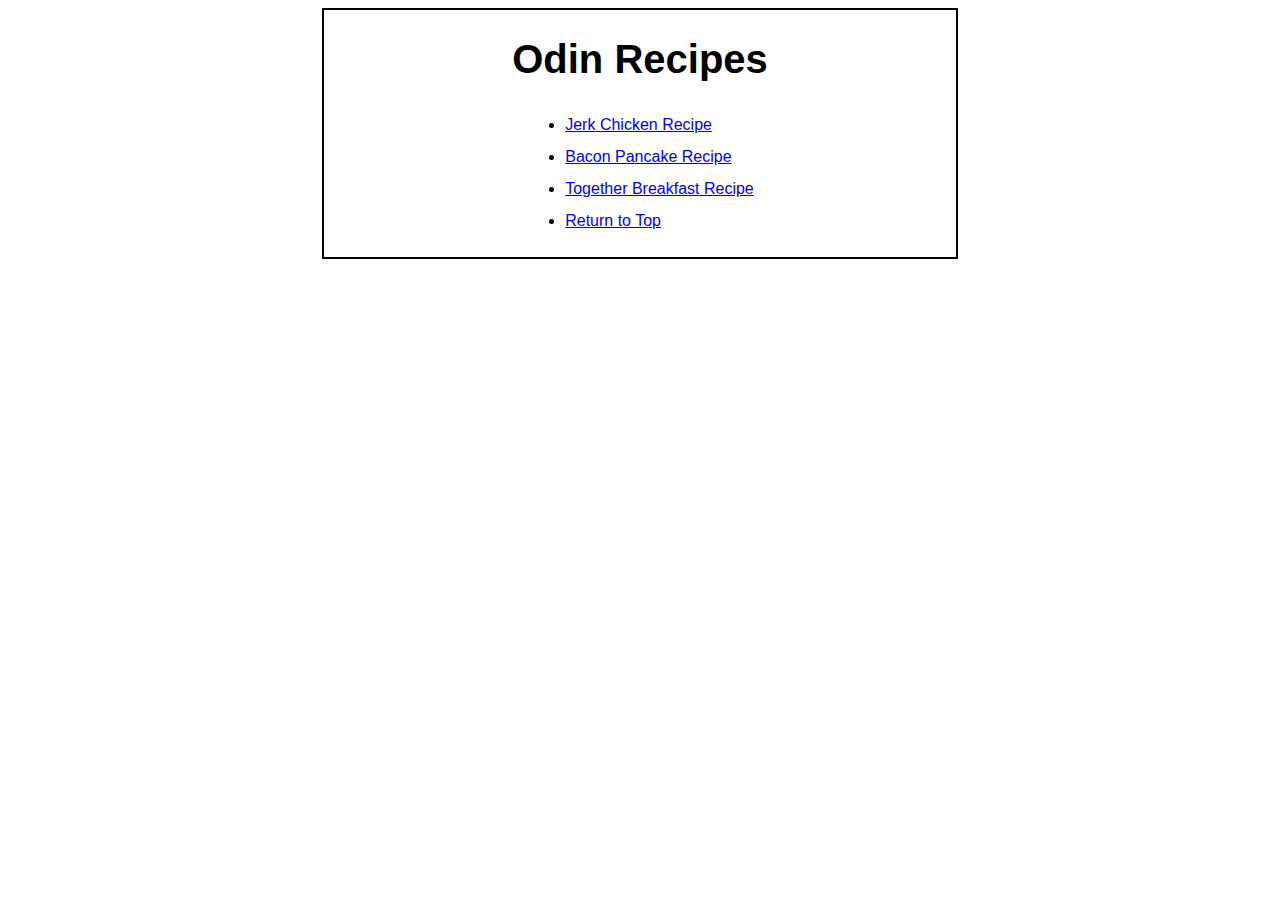
<file: index.html>
<!DOCTYPE html>
<html lang="en">
    <head>
        <meta charset="utf-8">
        <link rel="stylesheet" href="style.css">
        <title>Odin Recipes</title>
    </head>

    <body>
        <div class="main-page container">
            <h1 class="main-page header">Odin Recipes</h1>

            <div class="main-page link-container">
                <ul class="main-page link-list">
                    <li class="main-page jerk-link"><a href="./recipes/jerk_chicken.html">Jerk Chicken Recipe</a></li>
                    <li class ="main-page bp-link"><a href="./recipes/bacon_pancakes.html">Bacon Pancake Recipe</a></li>
                    <li class="main-page tb-link"><a href="./recipes/together_breakfast.html">Together Breakfast Recipe</a></li>
                    <li><a href="./index.html">Return to Top</a></li>
                </ul>
            </div>    
        </div>
    </body>
</html>
</file>
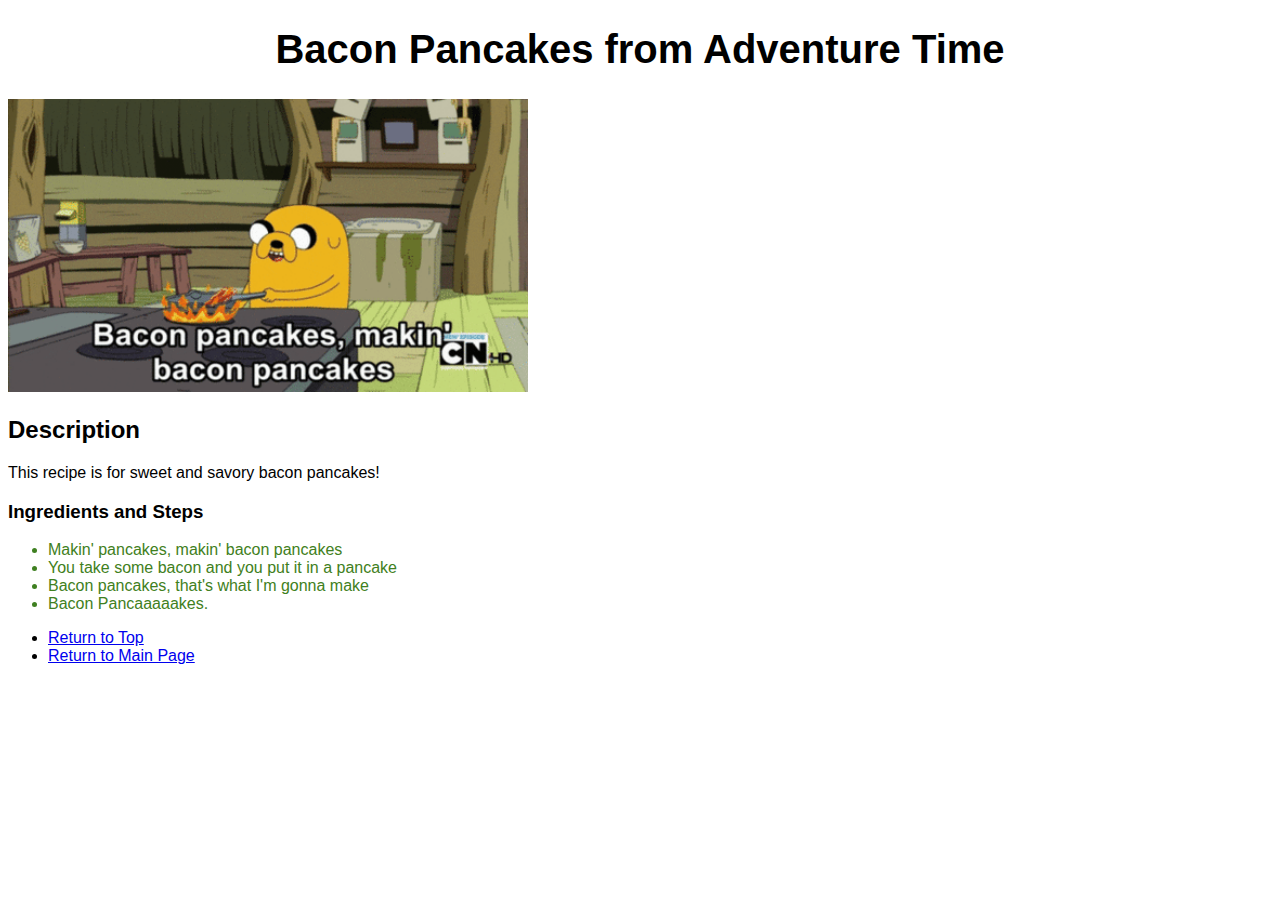
<file: recipes/bacon_pancakes.html>
<!DOCTYPE html>
<html lang="en">
    <head>
        <meta charset="utf-8">
        <title>Bacon Pancakes</title>
        <link rel="stylesheet" href="../style.css">
    </head>

    <body>
        <h1>Bacon Pancakes from Adventure Time</h1>
        <img class="bp-img" src="../img/bacon-pancake.gif" alt="bacon pancakes gif from adventure time">

        <h2>Description</h2>
        <p>This recipe is for sweet and savory bacon pancakes!</p>

        <h3>Ingredients and Steps</h3>
        <ul class="bp-page ingr-list">
            <li>Makin' pancakes, makin' bacon pancakes</li>
            <li>You take some bacon and you put it in a pancake </li>
            <li>Bacon pancakes, that's what I'm gonna make</li> 
            <li>Bacon Pancaaaaakes.</li>
        </ul>

        <ul class="link-list bp-page">
            <li><a href="./bacon_pancakes.html">Return to Top</a></li>
            <li><a href="../index.html">Return to Main Page</a></li>
        </ul>

    </body>
</html>
</file>
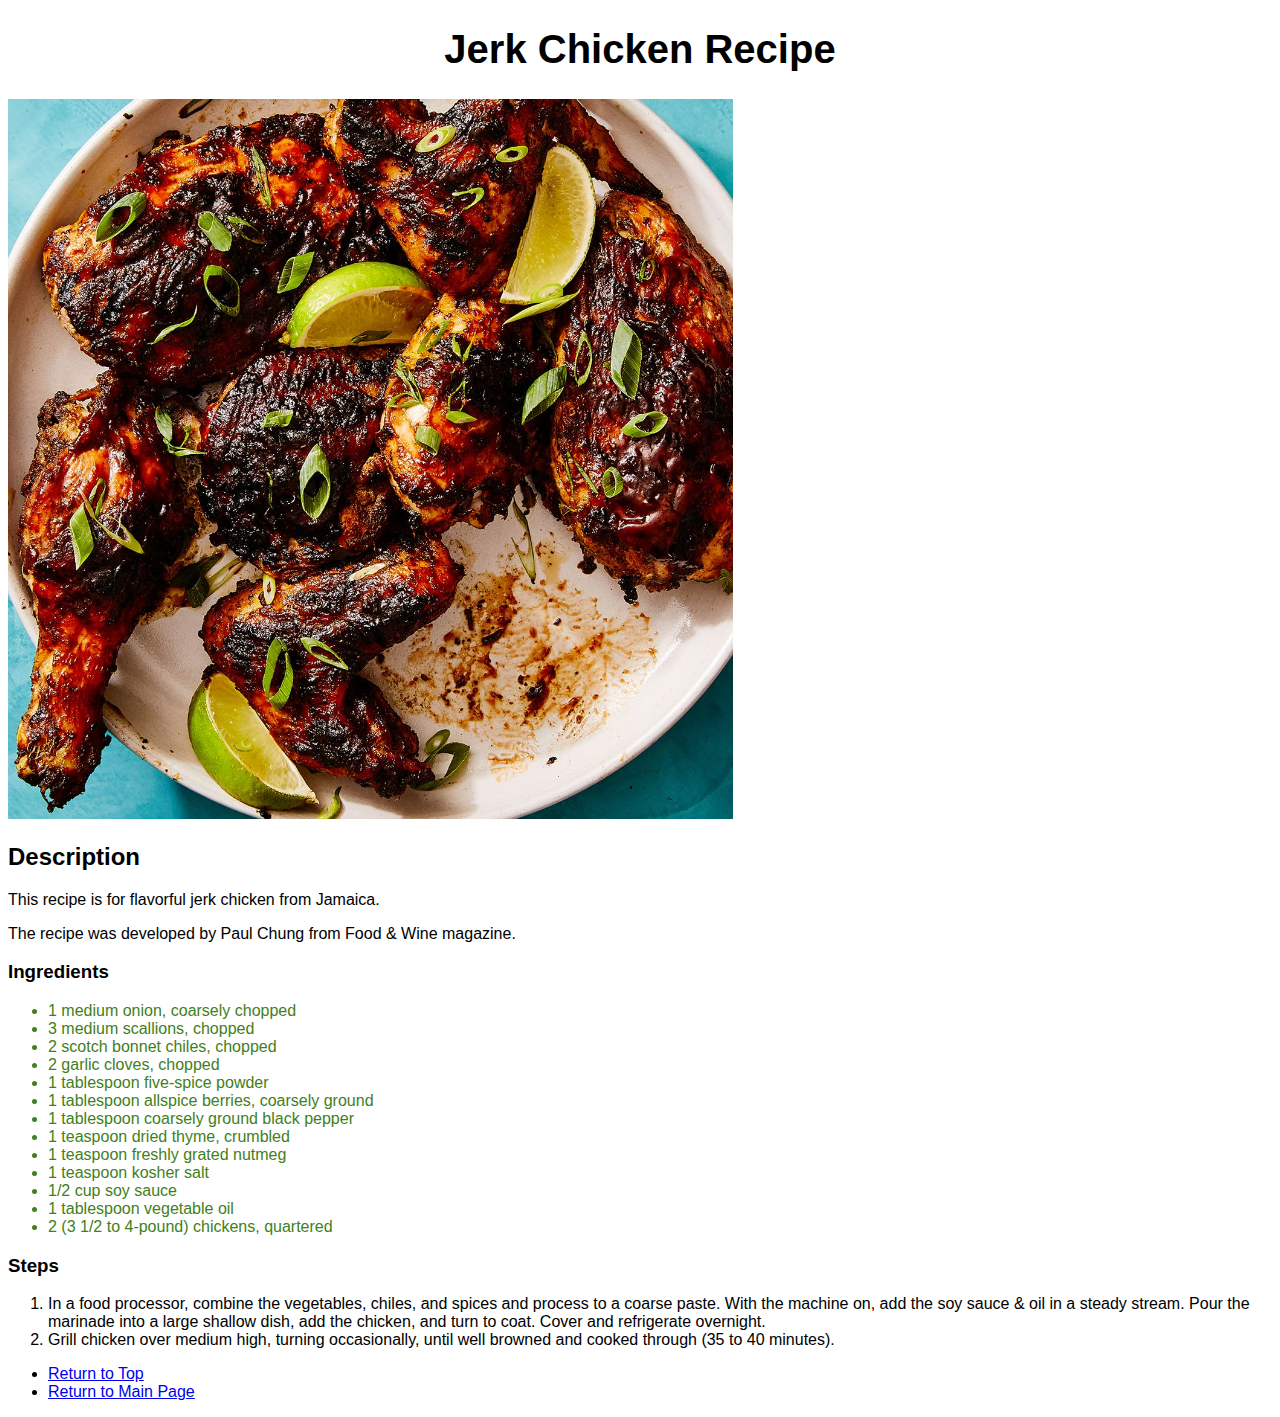
<file: recipes/jerk_chicken.html>
<!DOCTYPE html>
<html lang="en">
    <head>
        <meta charset="utf-8">
        <title>Jerk Chicken</title>
        <link rel="stylesheet" href="../style.css">
    </head>

    <body>
        <h1>Jerk Chicken Recipe</h1>
        <img class="jerk-img" src="../img/jerkchicken.jpeg" alt="Jerk Chicken with cut limes">

        <h2>Description</h2>
        <p>This recipe is for flavorful jerk chicken from Jamaica.</p>
        <p>The recipe was developed by Paul Chung from Food & Wine magazine.</p>

        <h3 class="jerk-page ingr-word">Ingredients</h3>
        <ul class="jerk-page ingr-list">
            <li>1 medium onion, coarsely chopped</li>
            <li>3 medium scallions, chopped</li>
            <li>2 scotch bonnet chiles, chopped</li>
            <li>2 garlic cloves, chopped</li>
            <li>1 tablespoon five-spice powder</li>
            <li>1 tablespoon allspice berries, coarsely ground</li>
            <li>1 tablespoon coarsely ground black pepper</li>
            <li>1 teaspoon dried thyme, crumbled</li>
            <li>1 teaspoon freshly grated nutmeg</li>
            <li>1 teaspoon kosher salt</li>
            <li>1/2 cup soy sauce</li>
            <li>1 tablespoon vegetable oil</li>
            <li>2 (3 1/2 to 4-pound) chickens, quartered</li>
        </ul>

        <h3>Steps</h3>
        <ol>
            <li>In a food processor, combine the vegetables, chiles, and spices and process to a coarse paste. With the machine on, add the soy sauce & oil in a steady stream. Pour the marinade into a large shallow dish, add the chicken, and turn to coat. Cover and refrigerate overnight.</li>
            <li>Grill chicken over medium high, turning occasionally, until well browned and cooked through (35 to 40 minutes).</li>
        </ol>

        <ul class="jerk-page link-list">
            <li><a href="jerk_chicken.html">Return to Top</a></li>
            <li><a href="../index.html">Return to Main Page</a></li>
        </ul>


    </body>
</html>
</file>
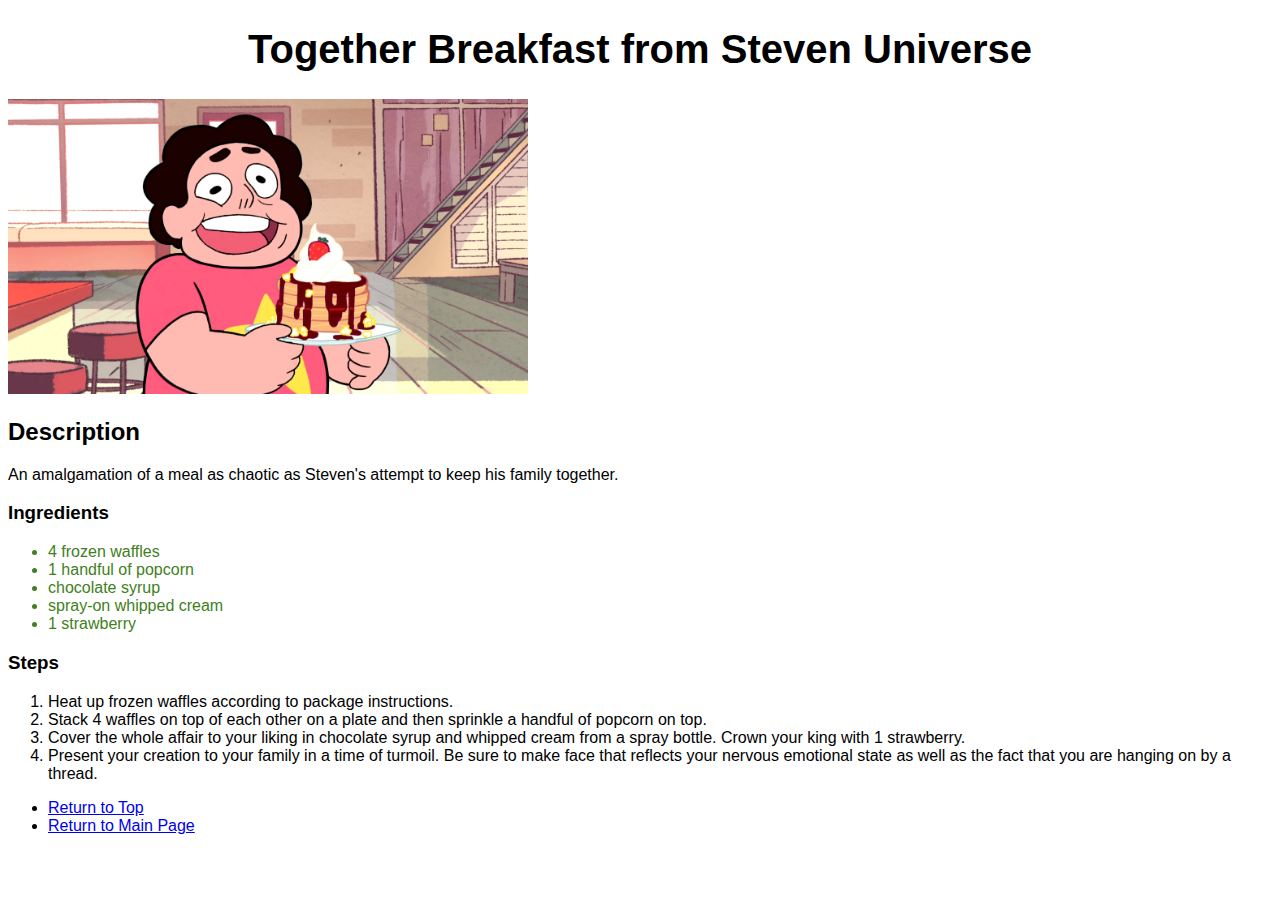
<file: recipes/together_breakfast.html>
<!DOCTYPE html>
<html lang="en">
    <head>
        <meta charset="utf-8">
        <title>Together Breakfast</title>
        <link rel="stylesheet" href="../style.css">
    </head>

    <body>
        <h1>Together Breakfast from Steven Universe</h1>
        <img class="tb-img" src="../img/together_brkfst.png" alt="Steven Universe holding the together breakfast with a funny and nervous face">

        <h2>Description</h2>
        <p>An amalgamation of a meal as chaotic as Steven's attempt to keep his family together.</p>

        <h3 class="tb-page ingr-word">Ingredients</h3>
        <ul class="tb-page ingr-list">
            <li>4 frozen waffles</li>
            <li>1 handful of popcorn</li>
            <li>chocolate syrup</li>
            <li>spray-on whipped cream</li>
            <li>1 strawberry</li>
        </ul>

        <h3>Steps</h3>
        <ol>
            <li>Heat up frozen waffles according to package instructions.</li>
            <li>Stack 4 waffles on top of each other on a plate and then sprinkle a handful of popcorn on top.</li>
            <li>Cover the whole affair to your liking in chocolate syrup and whipped cream from a spray bottle. Crown your king with 1 strawberry.</li>
            <li>Present your creation to your family in a time of turmoil. Be sure to make face that reflects your nervous emotional state as well as the fact that you are hanging on by a thread.</li>
        </ol>

        <ul class="link-list tb-page">
            <li><a href="./together_breakfast.html">Return to Top</a></li>
            <li><a href="../index.html">Return to Main Page</a></li>
        </ul>
    </body>
</html>
</file>
<file: style.css>
body {
    font-family: Arial, sans-serif;
}

h1 {
    font-size: 40px;
    text-align: center;
}

.link-list.main-page {
    line-height: 32px;
    margin: auto;
    width: 60%;
    margin-bottom: 20px;
}

div.main-page {
    margin: auto;
    width: 50%;
}

.main-page.container {
    border: 2px solid black;
}

.jerk-img {
    height: auto;
    width: 725px;
}

.tb-img,
.bp-img {
    height: auto;
    width: 520px;
}

ul.ingr-list {
    color: rgb(63, 128, 33);
}
</file>
